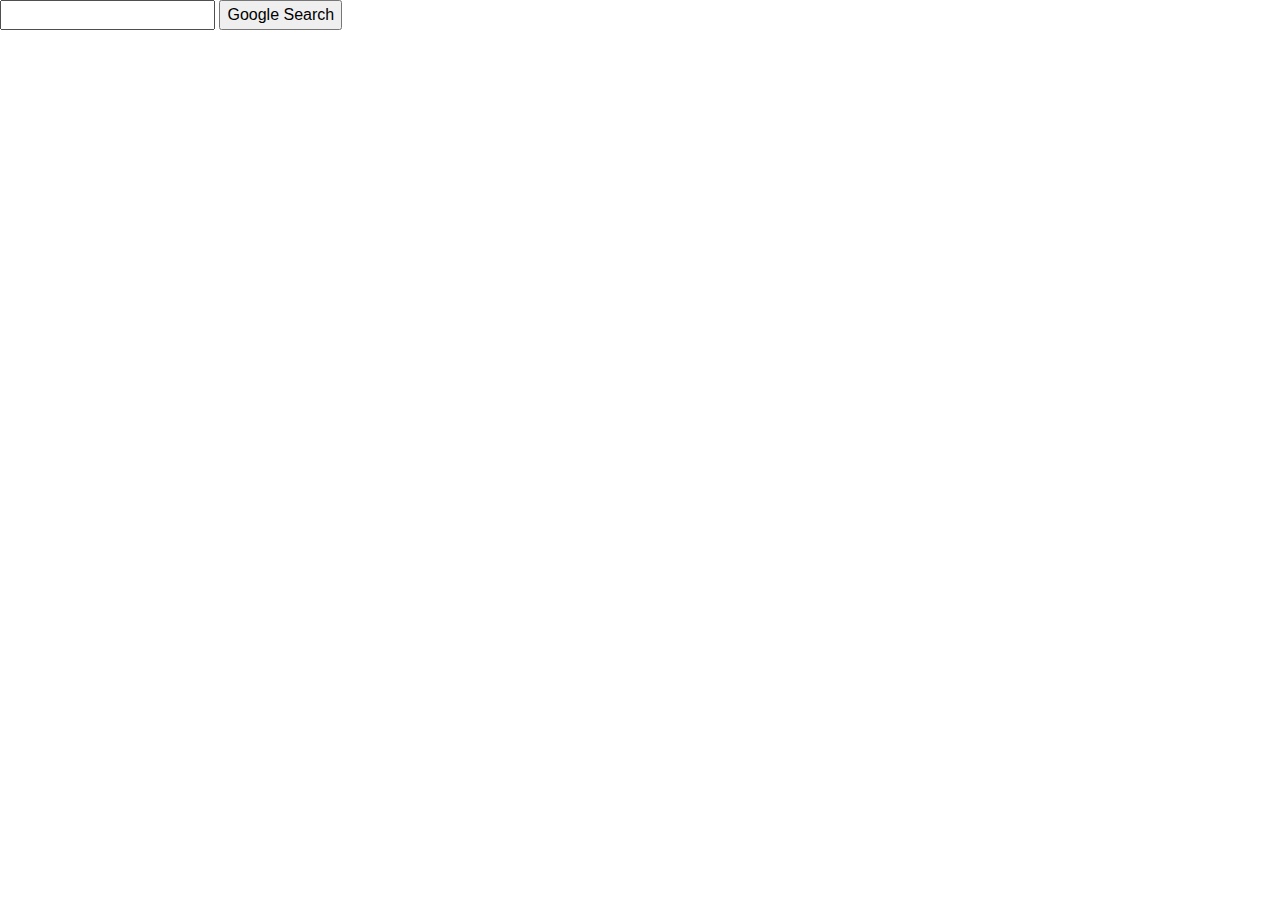
<file: index.html>
<!DOCTYPE html>
<html lang="en">
    <head>
        <title>Search</title>
        <link rel="stylesheet" href="https://cdn.jsdelivr.net/npm/bootstrap@4.3.1/dist/css/bootstrap.min.css" integrity="sha384-ggOyR0iXCbMQv3Xipma34MD+dH/1fQ784/j6cY/iJTQUOhcWr7x9JvoRxT2MZw1T" crossorigin="anonymous">
    </head>
    <body>
        <form action="https://www.google.com/search">
            <input type="text" name="q">
            <input type="submit" value="Google Search">
        </form>
    </body>
</html>
</file>
